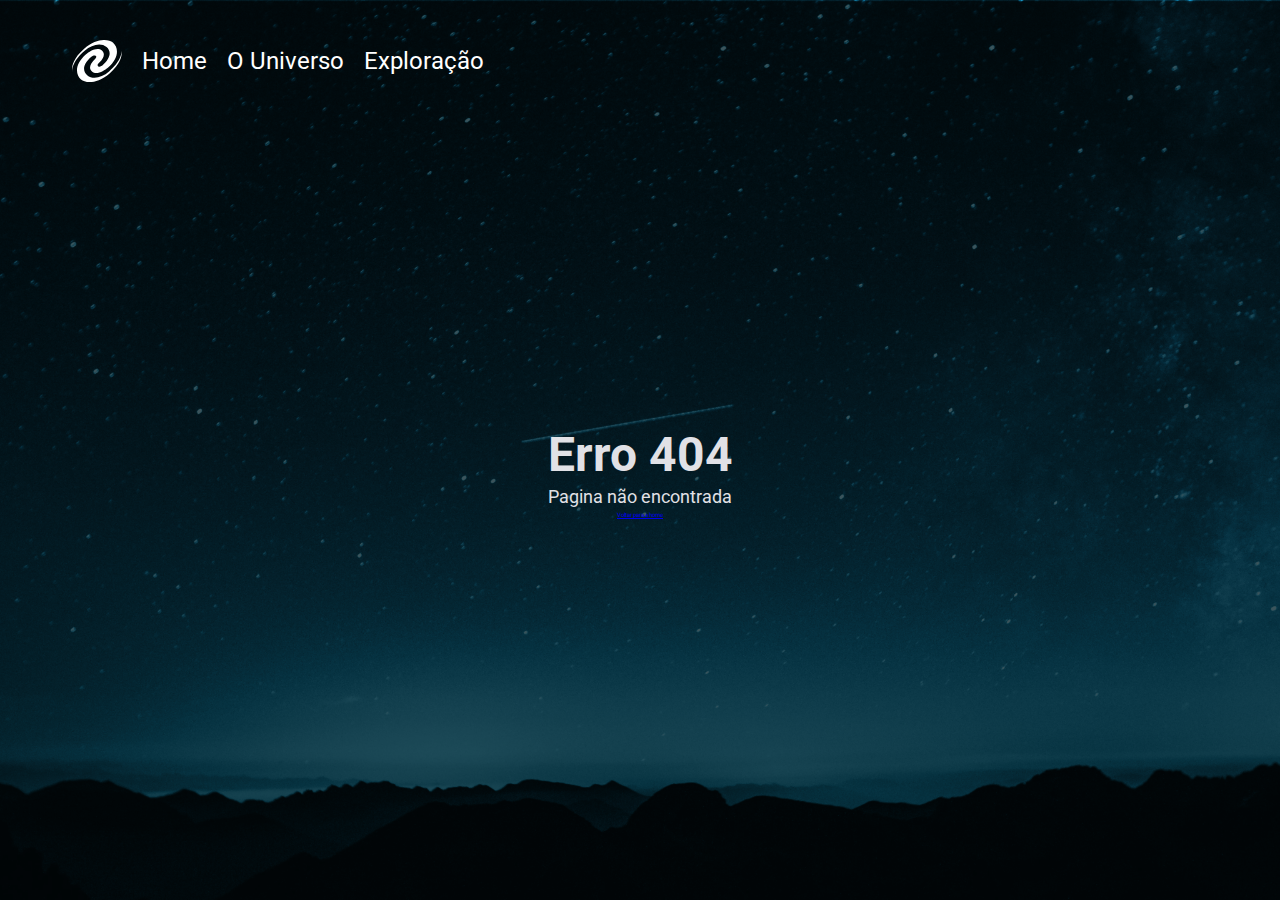
<file: index.html>
<!DOCTYPE html>
<html lang="pt-BR">
<head>
  <link rel="preconnect" href="https://fonts.googleapis.com">
  <link rel="preconnect" href="https://fonts.gstatic.com" crossorigin>
  <meta charset="UTF-8">
  <meta name="viewport" content="width=device-width, initial-scale=1.0">
  <link rel="stylesheet" href="./css/style.css">
  <link href="https://fonts.googleapis.com/css2?family=Roboto:ital,wght@0,100;0,300;0,400;0,500;0,700;0,900;1,100;1,300;1,400;1,500;1,700;1,900&display=swap" rel="stylesheet">
  <title>SPA Universe</title>
</head>
<body>
  <header>
    <nav>
      <img src="./assets/logo.svg" alt="logo">
      <a href="/" onclick="route()">Home</a>
      <a href="/universo" onclick="route()">O Universo</a>
      <a href="/exploracao" onclick="route()">Exploração</a>
    </nav>
  </header>
  <div id="app"></div>
  <script src="./js/index.js" type="module"></script>
</body>
</html>
</file>
<file: css/style.css>
* {
  margin: 0;
  padding: 0;
  box-sizing: border-box;
  font-size: 62.5%;

  --font-color: #E1E1E6;
  --font-color-secundary: #02799D;
  --nav-color: #ffffff;

}

body {
  color: var(--font-color);
  display: grid;
  grid-template-rows: 12.2rem 1fr;
  height: 100vh;
}

html:is(.home) section {
  display: grid;
  place-content: center;
  height: calc(100vh - 20rem);
  width: 100vw;
}

html:not(.home) section 
{
  margin-left: 10.2rem;
  margin-top: 6.3rem;
  max-width: 64.8rem;
}

html:not(.home) section h1 {
  margin-bottom: 1.6rem;
}

body, p, h1, button {
  font-family: 'Roboto', sans-serif;
}

header {
  align-content: center;
}

header nav a {
  font-size: 2.4rem;
  color: var(--nav-color);
  text-decoration: none;
}

header nav a:hover,
header nav a.active {
  font-weight: bold;
}

header nav {
  display: grid;
  grid-auto-flow: column;
  justify-content: flex-start;
  gap: 2rem;
  margin-left: 7.2rem;
  align-items: center;
}

p  {
  font-size: 1.8rem;
  color: var(--font-color);
  line-height: 160%;
}

section button {
  font-size: 1.4rem;
  font-weight: bold;
  text-decoration: none;
  background-color: transparent;
  color: var(--font-color);
  border: 2px solid var(--font-color);
  border-radius: 0.5rem;
  text-transform: uppercase;
  padding: 1.2rem 3.2rem;
  cursor: pointer;
  margin-top: 2.4rem;
}

section button:hover {
  background-color: var(--font-color);
  color: var(--font-color-secundary)
}

section a {
  text-align: center;
}

h1 {
  font-size: 4.8rem;
  font-weight: bold;
  color: var(--font-color);
}

html {
  background-size: cover;
  background-position: center;
  height: 100vh;
}

html.home {
  background-image: url('../assets/figure-1.png');
}

html.universo {
  background-image: url('../assets/figure-2.png');
}

html.exploracao {
  background-image: url('../assets/figure-3.png');
}
</file>
